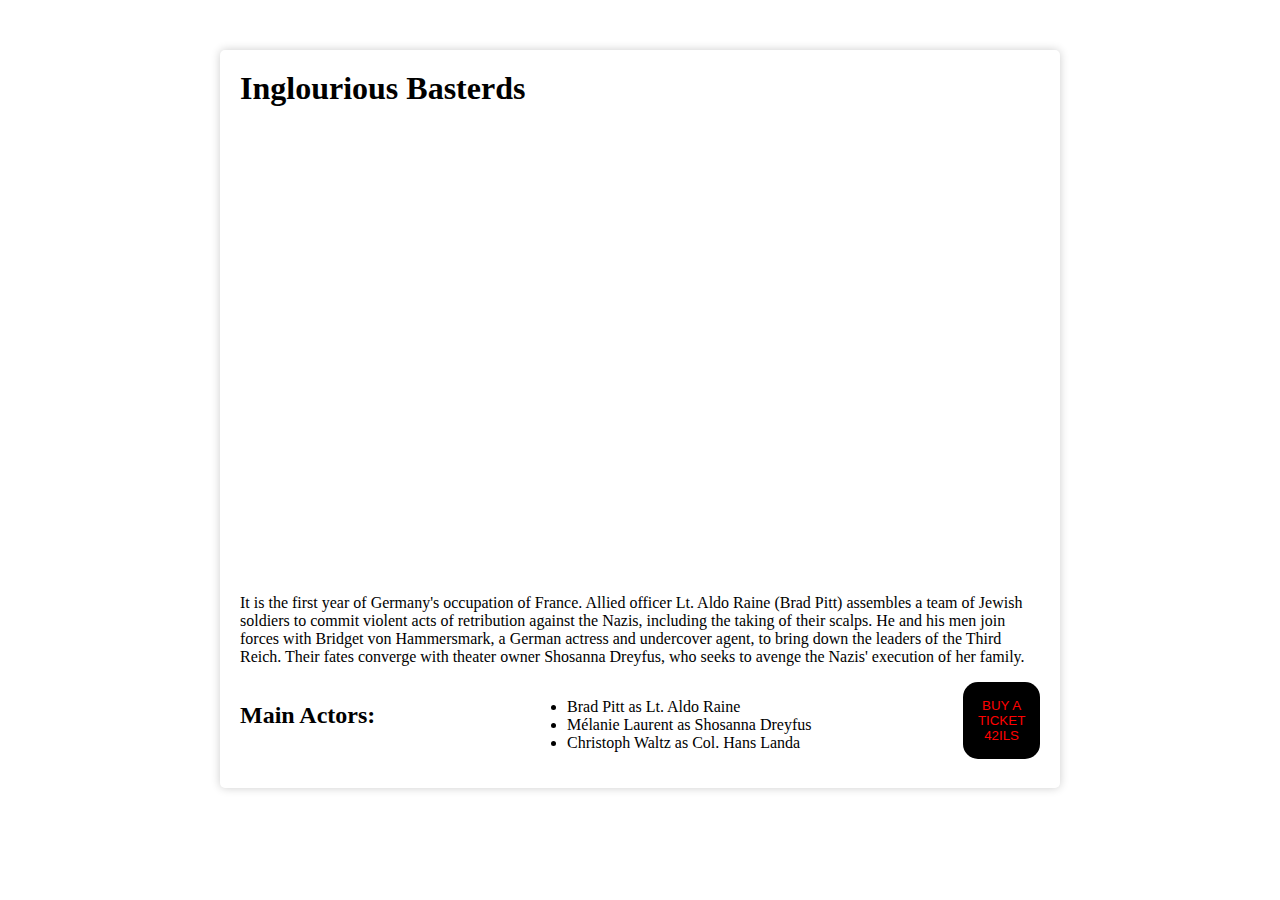
<file: basterds/basterds.html>
<!DOCTYPE html>
<html lang="en">

<head>
    <meta charset="UTF-8">
    <meta name="viewport" content="width=device-width, initial-scale=1.0">
    <title>Inglourious Basterds</title>
    <link rel="stylesheet" href="basterds.css">
</head>

<body class="body">
    <div class="container">
        <h1 class="h1">Inglourious Basterds</h1>
        <div class="video-container">
            <!-- Replace the URL with the actual embed code of the video trailer -->
            <iframe width="560" height="315" src="https://www.youtube.com/embed/KnrRy6kSFF0"
                title="YouTube video player" frameborder="0"
                allow="accelerometer; autoplay; clipboard-write; encrypted-media; gyroscope; picture-in-picture; web-share"
                allowfullscreen></iframe>
        </div>
        <p class="p">
            It is the first year of Germany's occupation of France. Allied officer Lt. Aldo Raine (Brad Pitt) assembles
            a team of Jewish soldiers to commit violent acts of retribution against the Nazis, including the taking of
            their scalps. He and his men join forces with Bridget von Hammersmark, a German actress and undercover
            agent, to bring down the leaders of the Third Reich. Their fates converge with theater owner Shosanna
            Dreyfus, who seeks to avenge the Nazis' execution of her family.
        </p>
        <div class="div_1">
            <h2>Main Actors:</h2>
            <ul class="ul_1">
                <li>Brad Pitt as Lt. Aldo Raine</li>
                <li>Mélanie Laurent as Shosanna Dreyfus</li>
                <li>Christoph Waltz as Col. Hans Landa</li>
            </ul>
            <button class="button"><a class="a_1" target="_blank" href="basterdssit.html">BUY A TICKET 42ILS</a></button>
        </div>
    </div>
</body>

</html>
</file>
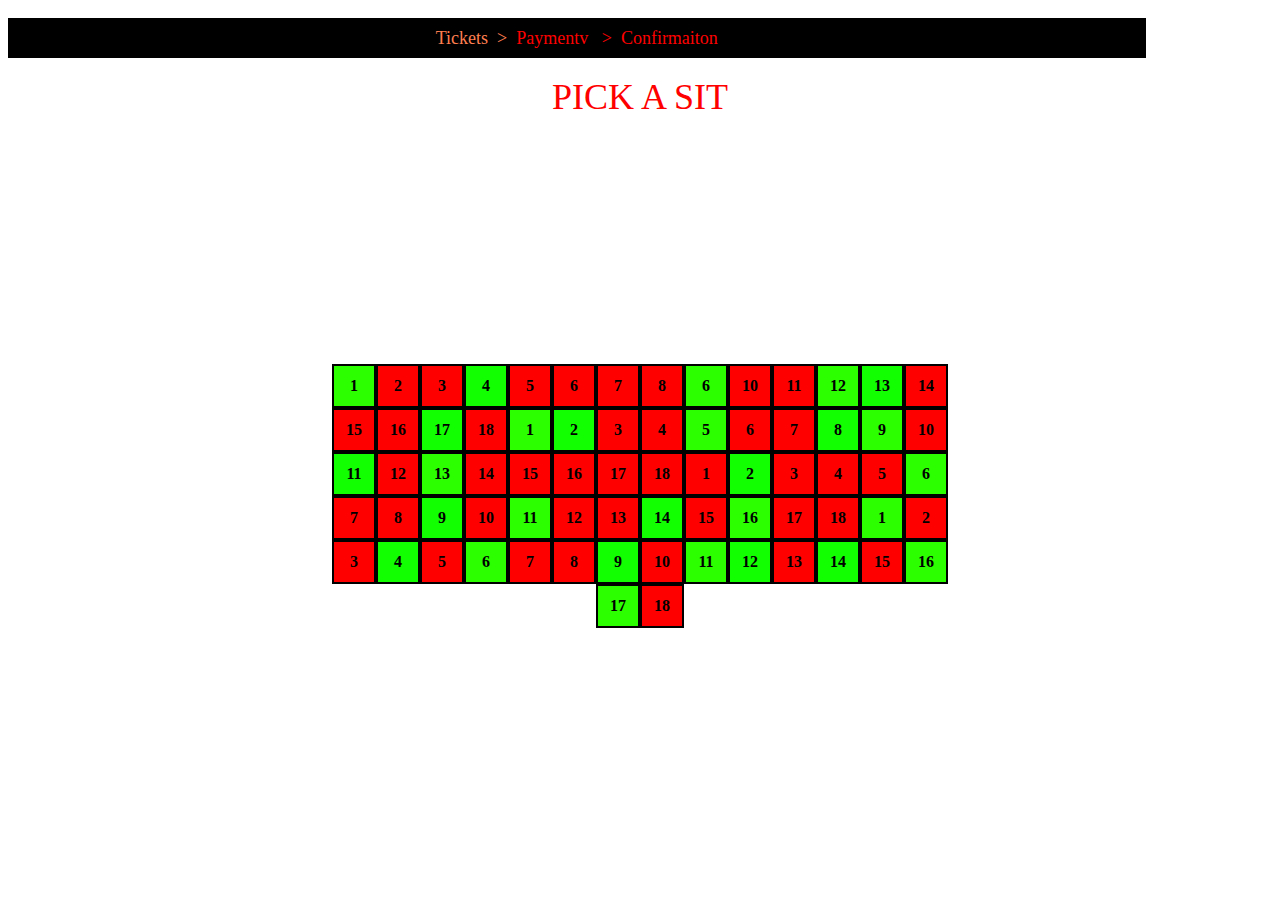
<file: basterds/basterdssit.html>
<!DOCTYPE html>
<html lang="en">

<head>
    <meta charset="UTF-8">
    <meta name="viewport" content="width=device-width, initial-scale=1.0">
    <title>Ticket</title>
    <link rel="stylesheet" href="tickets.html">
    <link rel="stylesheet" href="basterdssit.css">
</head>

<body class="body">
    <div>
        <header>
            <ul class="ul_3">
                <li class="li_4">
                    <a target="_blank" href="./tickets.html">Tickets &nbsp;> &nbsp; </a>
                </li>
                <li class="li_5">
                    Paymentv &nbsp; > &nbsp;
                </li>
                <li class="li_6">
                    Confirmaiton
                </li>
            </ul>
        </header>
    </div>
    <header class="header_1">PICK A SIT</header>
    <div class="gridfirst">
        <div class="a"><a class="a_1" href="./tickets.html">1</a></div>
        <div class="b">2</div>
        <div class="c">3</div>
        <div class="d"><a class="a_1" href="./tickets.html">4</a></div>
        <div class="e">5</div>
        <div class="e">6</div>
        <div class="c">7</div>
        <div class="c">8</div>
        <div class="a"><a class="a_1" href="./tickets.html">6</a></div>
        <div class="e">10</div>
        <div class="e">11</div>
        <div class="a"><a class="a_1" href="./tickets.html">12</a></div>
        <div class="d"><a class="a_1" href="./tickets.html">13</a> </div>
        <div class="e">14</div>
        <div class="b">15</div>
        <div class="b">16</div>
        <div class="d"><a class="a_1" href="./tickets.html">17</a> </div>
        <div class="e">18</div>
        <div class="a"><a class="a_1" href="./tickets.html">1</a></div>
        <div class="d"><a class="a_1" href="./tickets.html">2</a></div>
        <div class="c">3</div>
        <div class="b">4</div>
        <div class="a"><a class="a_1" href="./tickets.html">5</a></div>
        <div class="b">6</div>
        <div class="c">7</div>
        <div class="d"><a class="a_1" href="./tickets.html">8</a> </div>
        <div class="a"><a class="a_1" href="./tickets.html">9</a></div>
        <div class="b">10</div>
        <div class="d"><a class="a_1" href="./tickets.html">11</a> </div>
        <div class="b">12</div>
        <div class="a"><a class="a_1" href="./tickets.html">13</a></div>
        <div class="c">14</div>
        <div class="e">15</div>
        <div class="e">16</div>
        <div class="b">17</div>
        <div class="e">18</div>
        <div class="c">1</div>
        <div class="d"><a class="a_1" href="./tickets.html">2</a></div>
        <div class="c">3</div>
        <div class="b">4</div>
        <div class="e">5</div>
        <div class="a"><a class="a_1" href="./tickets.html">6</a></div>
        <div class="b">7</div>
        <div class="c">8</div>
        <div class="d"><a class="a_1" href="./tickets.html">9</a></div>
        <div class="e">10</div>
        <div class="a"><a class="a_1" href="./tickets.html">11</a></div>
        <div class="b">12</div>
        <div class="c">13</div>
        <div class="d"><a class="a_1" href="./tickets.html">14</a> </div>
        <div class="e">15</div>
        <div class="a"><a class="a_1" href="./tickets.html">16</a></div>
        <div class="b">17</div>
        <div class="c">18</div>
        <div class="a"><a class="a_1" href="./tickets.html">1</a></div>
        <div class="b">2</div>
        <div class="c">3</div>
        <div class="d"><a class="a_1" href="./tickets.html">4</a></div>
        <div class="e">5</div>
        <div class="a"><a class="a_1" href="./tickets.html">6</a></div>
        <div class="b">7</div>
        <div class="c">8</div>
        <div class="d"><a class="a_1" href="./tickets.html">9</a></div>
        <div class="e">10</div>
        <div class="a"><a class="a_1" href="./tickets.html">11</a></div>
        <div class="d"><a class="a_1" href="./tickets.html">12</a> </div>
        <div class="c">13</div>
        <div class="d"><a class="a_1" href="./tickets.html">14</a></div>
        <div class="e">15</div>
        <div class="a"><a class="a_1" href="./tickets.html">16</a></div>
        <div class="a"><a class="a_1" href="./tickets.html">17</a></div>
        <div class="c">18</div>
    </div>
</body>

</html>
</file>
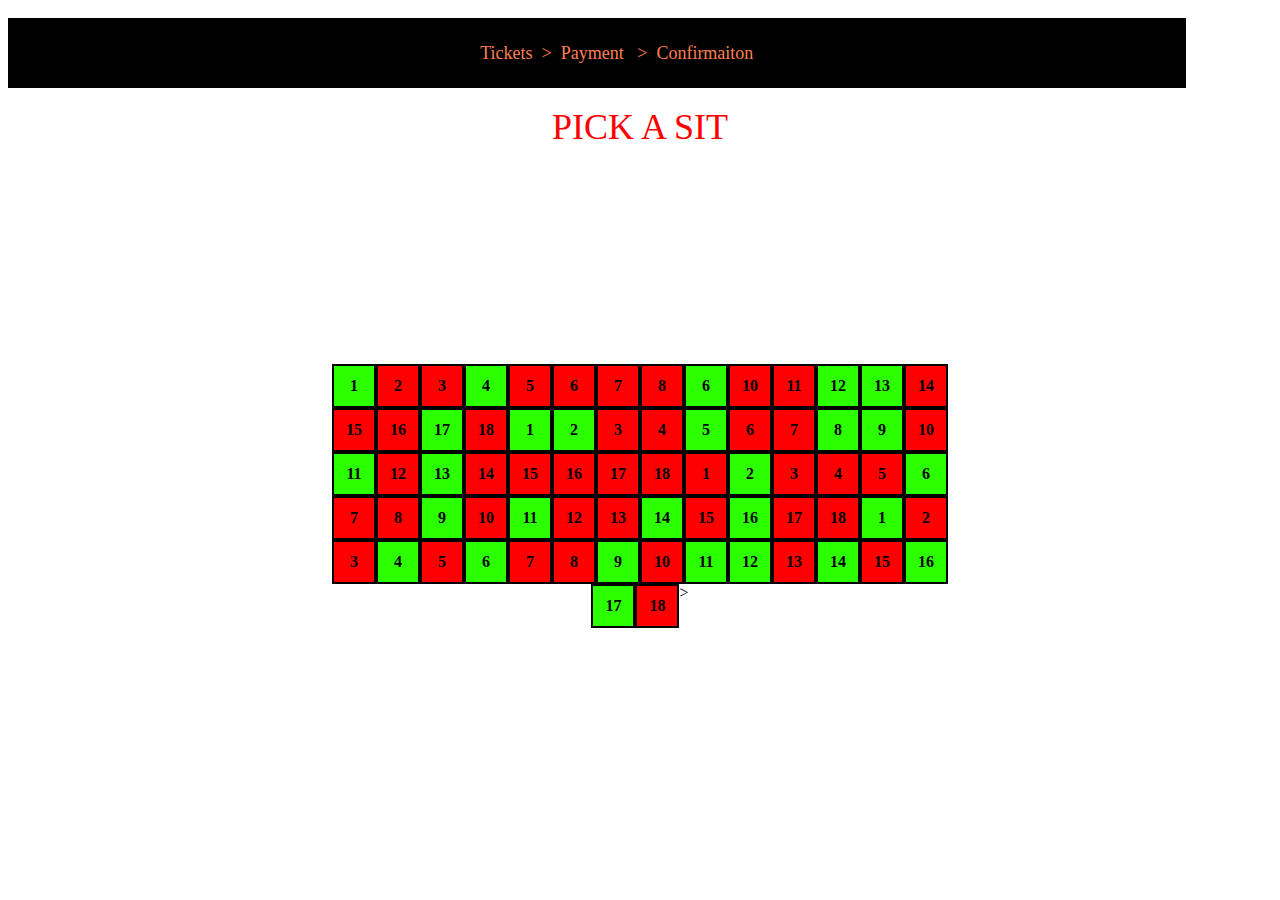
<file: fightclub/fightsit.html>
<!DOCTYPE html>
<html lang="en">

<head>
    <meta charset="UTF-8">
    <meta name="viewport" content="width=device-width, initial-scale=1.0">
    <title>Ticket</title>
    <link rel="stylesheet" href="tickets.html">
    <link rel="stylesheet" href="fightsit.css">
</head>

<body class="body">
    <div>
        <header>
            <ul class="ul_3">
                <li class="li_4">
                    <a target="_blank" href="./tickets.html">Tickets &nbsp;> &nbsp; </a>
                </li>
                <li class="li_5">
                    Payment &nbsp; > &nbsp;
                </li>
                <li class="li_6">
                    Confirmaiton
                </li>
            </ul>
        </header>
    </div>
    <header class="header_1">PICK A SIT</header>
    <div class="gridfirst">
        <div class="a"><a class="a_1" href="./tickets.html">1</a></div>
        <div class="b">2</div>
        <div class="c">3</div>
        <div class="d"><a class="a_1" href="./tickets.html">4</a></div>
        <div class="e">5</div>
        <div class="e">6</div>
        <div class="c">7</div>
        <div class="c">8</div>
        <div class="a"><a class="a_1" href="./tickets.html">6</a></div>
        <div class="e">10</div>
        <div class="e">11</div>
        <div class="a"><a class="a_1" href="./tickets.html">12</a></div>
        <div class="d"><a class="a_1" href="./tickets.html">13</a> </div>
        <div class="e">14</div>
        <div class="b">15</div>
        <div class="b">16</div>
        <div class="d"><a class="a_1" href="./tickets.html">17</a> </div>
        <div class="e">18</div>
        <div class="a"><a class="a_1" href="./tickets.html">1</a></div>
        <div class="d"><a class="a_1" href="./tickets.html">2</a></div>
        <div class="c">3</div>
        <div class="b">4</div>
        <div class="a"><a class="a_1" href="./tickets.html">5</a></div>
        <div class="b">6</div>
        <div class="c">7</div>
        <div class="d"><a class="a_1" href="./tickets.html">8</a> </div>
        <div class="a"><a class="a_1" href="./tickets.html">9</a></div>
        <div class="b">10</div>
        <div class="d"><a class="a_1" href="./tickets.html">11</a> </div>
        <div class="b">12</div>
        <div class="a"><a class="a_1" href="./tickets.html">13</a></div>
        <div class="c">14</div>
        <div class="e">15</div>
        <div class="e">16</div>
        <div class="b">17</div>
        <div class="e">18</div>
        <div class="c">1</div>
        <div class="d"><a class="a_1" href="./tickets.html">2</a></div>
        <div class="c">3</div>
        <div class="b">4</div>
        <div class="e">5</div>
        <div class="a"><a class="a_1" href="./tickets.html">6</a></div>
        <div class="b">7</div>
        <div class="c">8</div>
        <div class="d"><a class="a_1" href="./tickets.html">9</a></div>
        <div class="e">10</div>
        <div class="a"><a class="a_1" href="./tickets.html">11</a></div>
        <div class="b">12</div>
        <div class="c">13</div>
        <div class="d"><a class="a_1" href="./tickets.html">14</a> </div>
        <div class="e">15</div>
        <div class="a"><a class="a_1" href="./tickets.html">16</a></div>
        <div class="b">17</div>
        <div class="c">18</div>
        <div class="a"><a class="a_1" href="./tickets.html">1</a></div>
        <div class="b">2</div>
        <div class="c">3</div>
        <div class="d"><a class="a_1" href="./tickets.html">4</a></div>
        <div class="e">5</div>
        <div class="a"><a class="a_1" href="./tickets.html">6</a></div>
        <div class="b">7</div>
        <div class="c">8</div>
        <div class="d"><a class="a_1" href="./tickets.html">9</a></div>
        <div class="e">10</div>
        <div class="a"><a class="a_1" href="./tickets.html">11</a></div>
        <div class="d"><a class="a_1" href="./tickets.html">12</a> </div>
        <div class="c">13</div>
        <div class="d"><a class="a_1" href="./tickets.html">14</a></div>
        <div class="e">15</div>
        <div class="a"><a class="a_1" href="./tickets.html">16</a></div>
        <div class="a"><a class="a_1" href="./tickets.html">17</a></div>
        <div class="c">18</div>>
    </div>
</body>

</html>
</file>
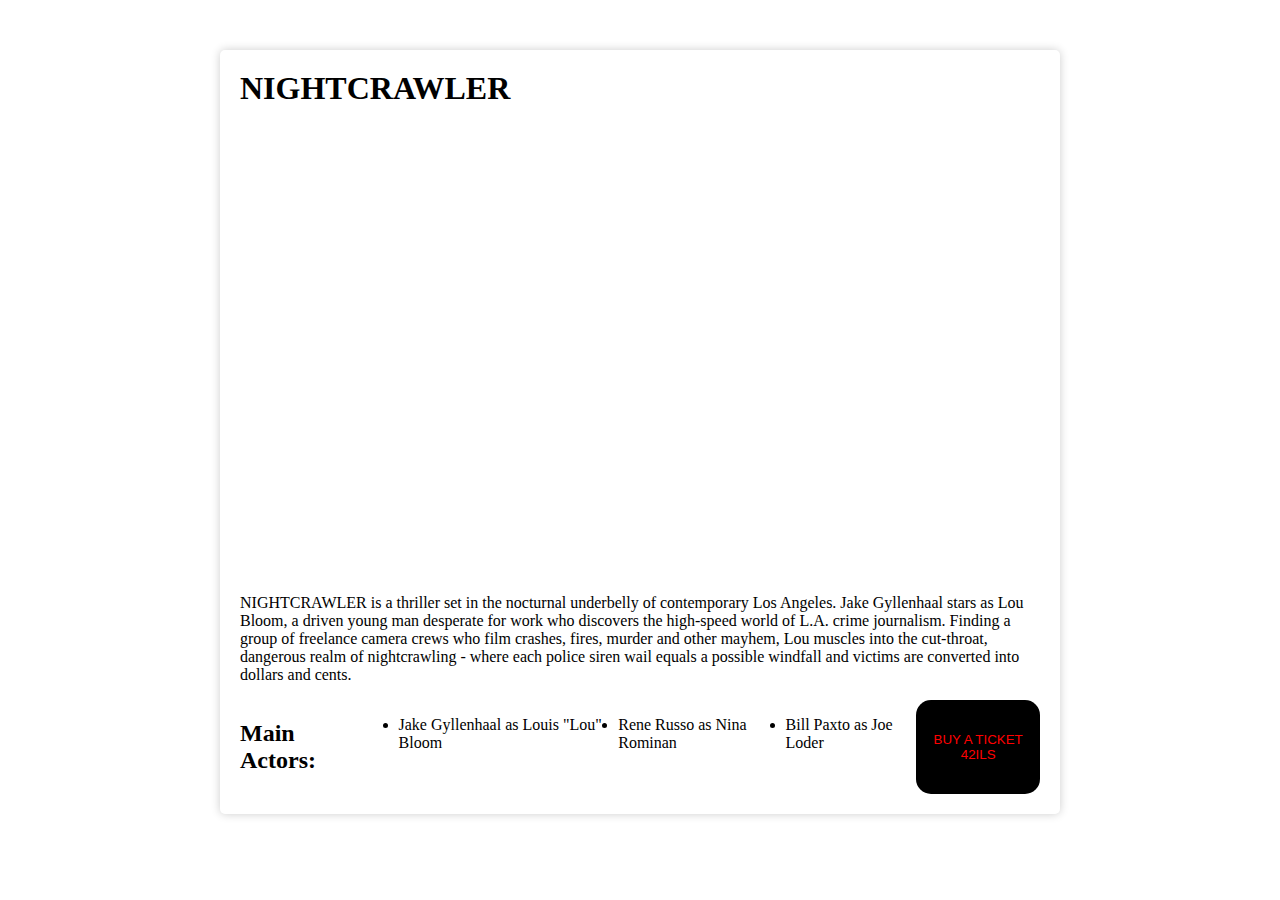
<file: nightcrawler/nightcrawler.html>
<!DOCTYPE html>
<html lang="en">

<head>
    <meta charset="UTF-8">
    <meta name="viewport" content="width=device-width, initial-scale=1.0">
    <title>NIGHTCRAWLER</title>
    <link rel="stylesheet" href="nightcrawler.css">
    <link rel="stylesheet" href="nightsit.html">
</head>

<body class="body">
    <div class="container">
        <h1>NIGHTCRAWLER</h1>
        <div class="video-container">
            <!-- Replace the URL with the actual embed code of the video trailer -->
            <iframe width="560" height="315" src="https://www.youtube.com/embed/X8kYDQan8bw" title="YouTube video player" frameborder="0" allow="accelerometer; autoplay; clipboard-write; encrypted-media; gyroscope; picture-in-picture; web-share" allowfullscreen></iframe>
        </div>
        <p class="p">
            NIGHTCRAWLER is a thriller set in the nocturnal underbelly of contemporary Los Angeles. Jake Gyllenhaal
            stars as Lou Bloom, a driven young man desperate for work who discovers the high-speed world of L.A. crime
            journalism. Finding a group of freelance camera crews who film crashes, fires, murder and other mayhem, Lou
            muscles into the cut-throat, dangerous realm of nightcrawling - where each police siren wail equals a
            possible windfall and victims are converted into dollars and cents.
        </p>
        <div class="div_1">
            <h2>Main Actors:</h2>
            <ul class="ul_1">
                <li>Jake Gyllenhaal as Louis "Lou" Bloom</li>
                <li>Rene Russo as Nina Rominan</li>
                <li>Bill Paxto as Joe Loder</li>
            </ul>
            <button class="button"><a class="a_1" target="_blank" href="nightsit.html">BUY A TICKET 42ILS</a></button>
        </div>
    </div>
</body>

</html>
</file>
<file: basterds/basterds.css>
@import url('https://fonts.cdnfonts.com/css/movies');

.body {
  /* font-family: 'Movies', sans-serif; */
  font-family: fantasy;
  background-image: url(https://i.pinimg.com/originals/5c/58/ab/5c58ab5de4ca5c503f0068d04e9ef235.jpg);
  background-size: 80%;
  margin: 0;
  padding: 0;
}

.container {
  width: 800px;
  margin: 50px auto;
  background-color: #fff;
  padding: 20px;
  border-radius: 5px;
  box-shadow: 0px 0px 10px rgba(0, 0, 0, 0.2);
}

h1 {
  margin-top: 0;
}

.video-container {
  position: relative;
  padding-bottom: 56.25%;
  height: 0;
  overflow: hidden;
}

.video-container iframe {
  position: absolute;
  top: 0;
  left: 0;
  width: 100%;
  height: 100%;
}

.div_1 {
  display: flex;
  justify-content: space-between;
  flex-direction: row;

}

.ul_1 {
  display: flex;
  justify-content: space-between;
  flex-direction: column;


}
.a_1 {
  text-decoration: none;
  color: red;
}

.button {
  display: flex;
  align-items: center;
  border: 0px black solid;
  border-radius: 15px;
  background-color: rgb(0, 0, 0);
  color: red;
  transition: all 0.5s;
  width: 6vw;
  height: 6vw;
}

.button:hover {
  background-color: rgb(255, 0, 0);
  color: rgb(0, 0, 0);
  opacity: 70%;
  transition: all 0.5s;

}

@media only screen and (max-width: 740px) and (min-width:360px) and (max-height:740px) and (min-height:360px) {
  .body {
    background-position: fixed;
    background-size: 150%;
    width: 360px;
    height: auto;
    display: flex;
    flex-direction: column;
    flex-wrap: wrap;
  }

  .container {
    width: 90vw;
    display: flex;
    flex-direction: column;
    flex-wrap: wrap;
    justify-content: space-between;
  }

  .video-container {
    max-width: 300px;
    max-height: 80px;
    margin-bottom: 50px;
  }

  .h1 {
    width: 15px;
  }

  .p {
    display: flex;
    flex-wrap: wrap;
    max-width: 360px;
    letter-spacing: 3px;
    flex-wrap: wrap;
    align-content: center;
    justify-content: center;
    flex-direction: column;
  }

  .div_1 {
    display: flex;
    flex-direction: column;
    flex-wrap: wrap;
  }

  .button {
    width: 120px;

  }
}
</file>
<file: basterds/basterdssit.css>
.body {
    background-image: url(https://i.pinimg.com/originals/5c/58/ab/5c58ab5de4ca5c503f0068d04e9ef235.jpg);
    background-size: 80%;
}

.ul_3 {
    padding-left: 0px;
    display: flex;
    position: static;
    font-size: 18px;
    align-content: center;
    justify-content: center;
    border: 0px black solid;
    width: 90%;
    height: 40px;
    align-items: center;
    color: coral;
    background-color: rgb(0, 0, 0);
    text-decoration: red;
}

.ul_3 * {
    display: inline;
}

.ul_3 li a {
    text-decoration: solid;
    color: coral;
}

.li_4:hover,
.li_5:hover,
.li_6:hover {
    cursor: pointer;
    opacity: 70%;
    transition: all 0.5s;
    color: red;
}
.li_4 {
    text-decoration: none;
}

.li_4,
.li_5,
.li_6 {
    transition: all 0.5s;
    color: red;
    text-decoration: red;
}


.gridfirst {
    display: grid;
    grid-template-columns: 1fr 1fr 1fr 1fr 1fr 1fr 1fr 1fr 1fr 1fr 1fr 1fr 1fr 1fr 1fr 1fr 1fr 1fr;
    grid-template-rows: 1fr 1fr 1fr 1fr 1fr 1fr 1fr 1fr 1fr 1fr 1fr 1fr;
    max-width: 785px;
    max-height: 172px;
    display: flex;
    justify-content: center;
    flex-wrap: wrap;
    position: absolute;
    align-content: stretch;
    top: 50%;
    left: 50%;
    transform: translate(-50%, -50%)
}

.a {
    background-color: rgb(43, 255, 0);
}

.b {
    background-color: rgb(255, 0, 0);
}

.c {
    background-color: rgb(255, 0, 0);
}

.d {
    background-color: rgb(17, 255, 0);
}

.e {
    background-color: rgb(255, 0, 0);
}

.a,
.b,
.c,
.d,
.e {
    border: 2px black solid;
    width: 40px;
    height: 40px;
    font-weight: bold;
    transition: all 0.5s;
    display: flex;
    justify-content: center;
    align-items: center;
}

.a:hover,
.d:hover {
    opacity: 80%;
    background-color: yellow;
    transition: all 0.5s;
    cursor: pointer;
    width: 45px;
    height: 45px;
}

.a:active,
.d:active {
    background-color: rgb(111, 252, 111);
    opacity: 60%;
}

.header_1 {
    display: flex;
    justify-content: center;
    align-content: center;
    color: rgb(255, 0, 0);
    font-size: 36px;
}
.a_1 {
    text-decoration: none;
    color: black;
}

@media only screen and (max-width: 740px) and (min-width:360px) and (max-height:740px) and (min-height:360px) {
    .gridfirst {
        display: grid;
        grid-template-columns: 1fr 1fr 1fr 1fr 1fr 1fr 1fr 1fr;
        max-width: 360px;
        max-height: 40vh;
        position: absolute;
        align-content: stretch;
        top: 60%;
        left: 50%;
        transform: translate(-50%, -50%);
        width: 80vw;
    }
}
</file>
<file: fightclub/fightsit.css>
.body {
    background-image: url(https://i.pinimg.com/originals/5c/58/ab/5c58ab5de4ca5c503f0068d04e9ef235.jpg);
    background-size: 80%;
}

.ul_3 {
    display: flex;
    position: static;
    font-size: 18px;
    align-content: center;
    justify-content: center;
    border: 0px black solid;
    width: 90%;
    height: 70px;
    align-items: center;
    color: coral;
    background-color: rgb(0, 0, 0);
}

.ul_3 * {
    display: inline;
}

.ul_3 li a {
    color: coral;
    text-decoration: solid;
}

.li_4:hover,
.li_5:hover,
.li_6:hover {
    cursor: pointer;
    opacity: 70%;
    transition: all 0.5s;
    color: red;
}

.li_4,
.li_5,
.li_6 {
    transition: all 0.5s;
}

.li_4 {
    text-decoration: none;
    text-decoration: red;
}

.gridfirst {
    display: grid;
    grid-template-columns: 1fr 1fr 1fr 1fr 1fr 1fr 1fr 1fr 1fr 1fr 1fr 1fr 1fr 1fr 1fr 1fr 1fr 1fr;
    grid-template-rows: 1fr 1fr 1fr 1fr 1fr 1fr 1fr 1fr 1fr 1fr 1fr 1fr;
    max-width: 785px;
    max-height: 172px;
    display: flex;
    justify-content: center;
    flex-wrap: wrap;
    position: absolute;
    align-content: stretch;
    top: 50%;
    left: 50%;
    transform: translate(-50%, -50%)
}

.a,
.d {
    background-color: rgb(43, 255, 0);
}

.b,
.c,
.e {
    background-color: rgb(255, 0, 0);
}

.a,
.b,
.c,
.d,
.e {
    border: 2px black solid;
    width: 40px;
    height: 40px;
    font-weight: bold;
    transition: all 0.5s;
    display: flex;
    justify-content: center;
    align-items: center;
}

.a:hover,
.d:hover {
    opacity: 80%;
    background-color: yellow;
    transition: all 0.5s;
    cursor: pointer;
    width: 45px;
    height: 45px;
}

.a:active,
.d:active {
    background-color: rgb(111, 252, 111);
    opacity: 60%;
}

.a,
.d {
    text-decoration: none;

}

.header_1 {
    display: flex;
    justify-content: center;
    align-content: center;
    color: rgb(255, 0, 0);
    font-size: 36px;
}
.a_1 {
    text-decoration: none;
    color: black;
}

@media only screen and (max-width: 740px) and (min-width:360px) and (max-height:740px) and (min-height:360px) {
    .gridfirst {
        display: grid;
        grid-template-columns: 1fr 1fr 1fr 1fr 1fr 1fr 1fr 1fr;
        max-width: 360px;
        max-height: 40vh;
        position: absolute;
        align-content: stretch;
        top: 60%;
        left: 50%;
        transform: translate(-50%, -50%);
        width: 80vw;
    }
}
</file>
<file: nightcrawler/nightcrawler.css>
@import url('https://fonts.cdnfonts.com/css/movies');

.body {
  /* font-family: 'Movies', sans-serif; */
  font-family: fantasy;
  background-image: url(https://i.pinimg.com/originals/5c/58/ab/5c58ab5de4ca5c503f0068d04e9ef235.jpg);
  background-size: 80%;
  margin: 0;
  padding: 0;
}

.container {
  width: 800px;
  margin: 50px auto;
  background-color: #fff;
  padding: 20px;
  border-radius: 5px;
  box-shadow: 0px 0px 10px rgba(0, 0, 0, 0.2);
}

h1 {
  margin-top: 0;
}

.video-container {
  position: relative;
  padding-bottom: 56.25%;
  height: 0;
  overflow: hidden;
}

.video-container iframe {
  position: absolute;
  top: 0;
  left: 0;
  width: 100%;
  height: 100%;
}

.div_1 {
  display: flex;
  justify-content: space-between;
  flex-direction: row;

}

.ul_1 {
  display: flex;
  justify-content: space-between;
  flex-direction: row;


}
.a_1 {
  text-decoration: none;
  color: red;
}

.button {
  display: flex;
  align-items: center;
  border: 0px black solid;
  border-radius: 15px;
  background-color: rgb(0, 0, 0);
  color: red;
  transition: all 0.5s;
}

.button:hover {
  background-color: rgb(255, 0, 0);
  color: rgb(0, 0, 0);
  opacity: 70%;
  transition: all 0.5s;

}


@media only screen and (max-width: 740px) and (min-width:360px) and (max-height:740px) and (min-height:360px) {
  .body {
    background-position: fixed;
    background-size: 150%;
    width: 360px;
    height: auto;
    display: flex;
    flex-direction: column;
    flex-wrap: wrap;
  }

  .container {
    display: flex;
    flex-direction: column;
    flex-wrap: wrap;
    justify-content: space-between;
    width: 90vw;
  }

  .video-container {
    max-width: 85vw;
    max-height: 4vw;
    height: 15vw;
    margin-bottom: 50px;
  }

  .h1 {
    width: 15px;
  }

  .p {
    display: flex;
    flex-wrap: wrap;
    max-width: 350px;
    letter-spacing: 3px;
    flex-wrap: wrap;
    align-content: center;
    justify-content: center;
    flex-direction: column;
  }

  .div_1 {
    display: flex;
    flex-direction: column;
    flex-wrap: wrap;
  }

  .button {
    width: 120px;

  }

  .ul_1 {
    display: flex;
    flex-direction: column;
    flex-wrap: wrap;
  }
}
</file>
